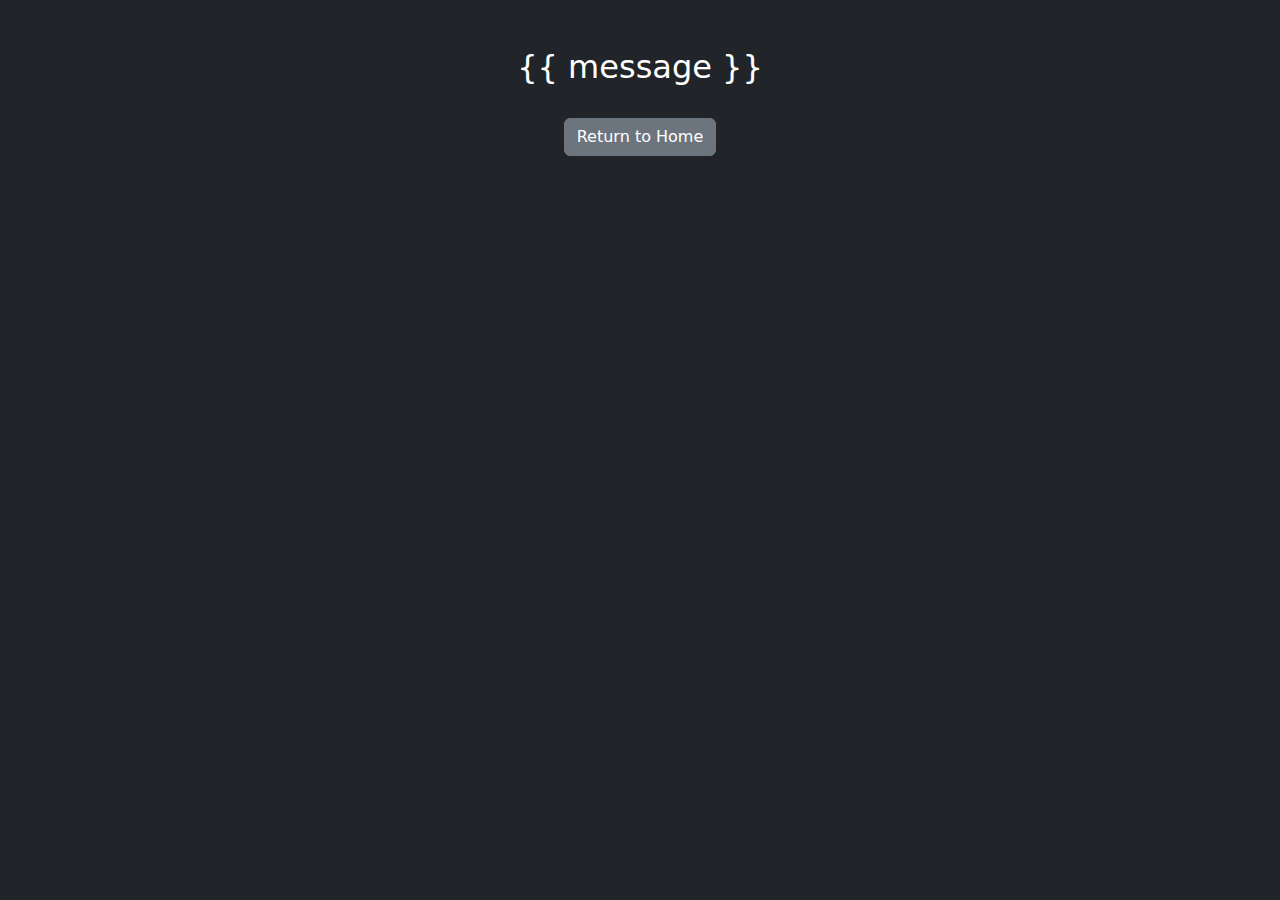
<file: templates/status.html>
<!DOCTYPE html>
<html lang="en">
<head>
    <meta charset="UTF-8">
    <title>Status</title>
    <link href="https://cdn.jsdelivr.net/npm/bootstrap@5.3.0/dist/css/bootstrap.min.css" rel="stylesheet">
</head>
<body class="bg-dark text-white text-center p-5">
    <h2>{{ message }}</h2>
    <a href="/" class="btn btn-secondary mt-4">Return to Home</a>
</body>
</html>
</file>
